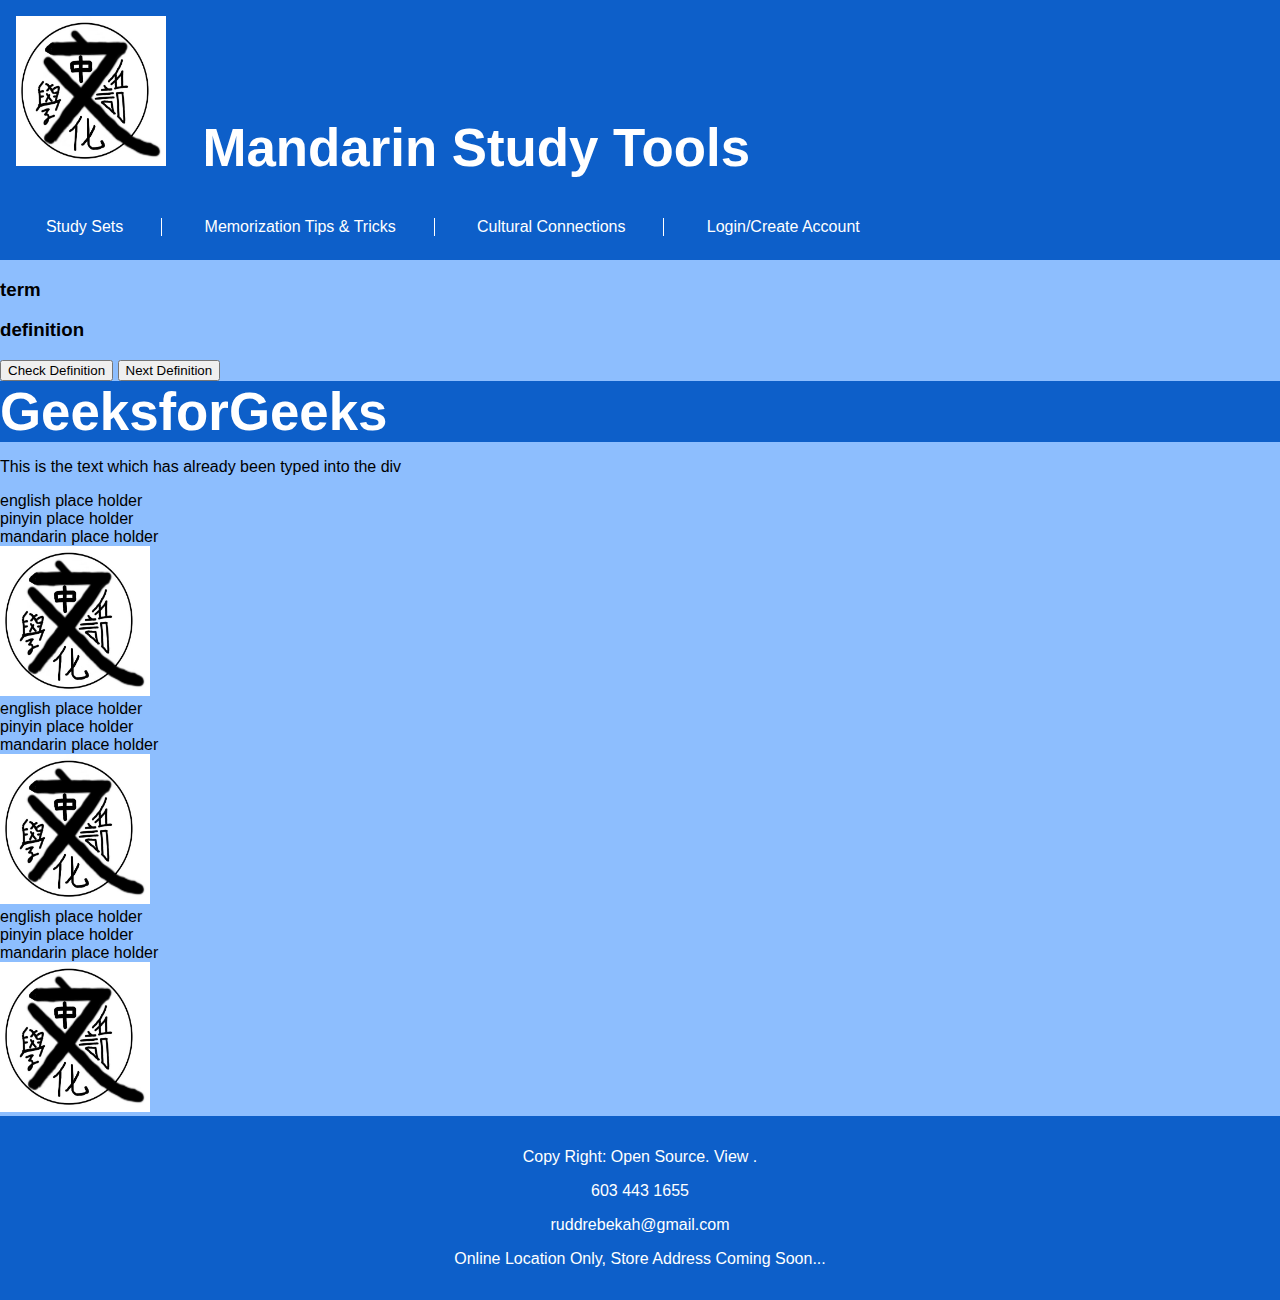
<file: study.html>
<!doctype html>
<!-- This website template was created added to by Rebekah Rudd -->

<!--notes: 
-->

<html lang="en">
  
<head>
  <meta charset="UTF-8">
  <meta name="viewport" content="width=device-width, initial-scale=1">
  <link rel="icon" type="image/png" href="img/logo.jpg">
  <link rel="stylesheet" href="style.css" type="text/css">
  <title>Mandarin Study Tools</title>
</head>

<body>

    <!-- Mobile Nav -->
    <nav class="mobile-nav">
          <div id="menu" style="display:none;">
            <div onclick="location.href='cardsets.html'">Study Sets </div>
            <div onclick="location.href='memorization.html'">Memorization Tips & Tricks</div>
            <div onclick="location.href='culture.html'">Cultural Connections</div>
            <div onclick="location.href='login.html'">Login/Create Account</div>
          </div>
          <button id="hamburger" type="button">&#9776;</button>
    </nav>

    <!-- Header Info -->
  <section class="intro"> 
    <section class="intro-color">
      <div class="top-division">
        <a href="about.html"><img src="img/logo.jpg" 
          alt="Mandarin Study Tools Logo" width="150" height="150"></a>
      </div>
      <div class="top-division">
        <h1>Mandarin Study Tools</h1>
      </div>
    </section>

    <!--  Laptop Nav -->
    <section>
      <nav class="tablet-desktop">
        <ul> 
            <li><a href="cardsets.html">Study Sets</a> </li>
            <li><a href="memorization.html">Memorization Tips & Tricks</a> </li>
            <li><a href="culture.html">Cultural Connections</a> </li>
            <li><a href="login.html">Login/Create Account</a></li>
        </ul>
      </nav>
    </section>
  </section>

<!-- SECTION TO EDIT / ABOVE WILL STAY THE SAME ACROSS PAGES -->

<main>

      <div class="term">
        <h3>term</h3>
      </div>
      <div class="definition">
        <h3>definition</h3>
      </div>
      <div class="button">
        <button class="check">Check Definition</button>
        <button class="next">Next Definition</button>
      </div>


      <div id="add_to_me">
        <h1>GeeksforGeeks</h1>
        <p>
            This is the text which has
            already been typed into
            the div
        </p>
    </div>

      <!-- <button class="adding_text">
        Add Stuff
      </button> -->



     <section id="card">

        <section>
            <!-- these will need to be editable based on the study sets that they are creating -->
        <!-- from json english -->
        <section class = "item1">english place holder</section>
        <!-- from json pinyin -->
        <section class = "item2">pinyin place holder</section>
        <!-- from json character -->
        <section class = "item3">mandarin place holder</section>
        <!-- from json svgs path -->
        <section class = "item_svg"><img src="img/logo.jpg" alt="character name" width="150" height="150"></section>
        </section>

        <section>
          <!-- these will need to be editable based on the study sets that they are creating -->
        <!-- from json english -->
        <section class = "item1">english place holder</section>
        <!-- from json pinyin -->
        <section class = "item2">pinyin place holder</section>
        <!-- from json character -->
        <section class = "item3">mandarin place holder</section>
        <!-- from json svgs path -->
        <section class = "item_svg"><img src="img/logo.jpg" alt="character name" width="150" height="150"></section>
        </section>

        <section>
          <!-- these will need to be editable based on the study sets that they are creating -->
        <!-- from json english -->
        <section class = "item1">english place holder</section>
        <!-- from json pinyin -->
        <section class = "item2">pinyin place holder</section>
        <!-- from json character -->
        <section class = "item3">mandarin place holder</section>
        <!-- from json svgs path -->
        <section class = "item_svg"><img src="img/logo.jpg" alt="character name" width="150" height="150"></section>
        </section>

</main>

<!-- BELLOW IS COPIED IN / BELLOW WILL STAY THE SAME ACROSS PAGES-->

<!-- Footer -->
<footer>
    <p>Copy Right: Open Source. View <link href="https://github.com/CMPSC-580-Allegheny-College-Spring-2024/mandarin-studytools-rebekahrudd?tab=readme-ov-file"GitHub Repo>.</p>
    <p><a href="tel:6034431655">603 443 1655</a></p>
    <p><a href = "mailto:ruddrebekah@gmail.com">ruddrebekah@gmail.com</a></p>
    <p>Online Location Only, Store Address Coming Soon...</p>
  </footer>
  
  <!-- Java Script -->
  <script src="study.js"></script>
  
  </body>
  </html>
  
  
  <!-- TODO: Code for connecting to drive - not working yet -->
  <!-- <div id="menu" style="display:none;">
        <div id="drive-in" style="display:none;">Enable synchronization with Google Drive</div>
        <div id="drive-out" style="display:none;">Sign out of Google Drive</div>
       </div> -->
</file>
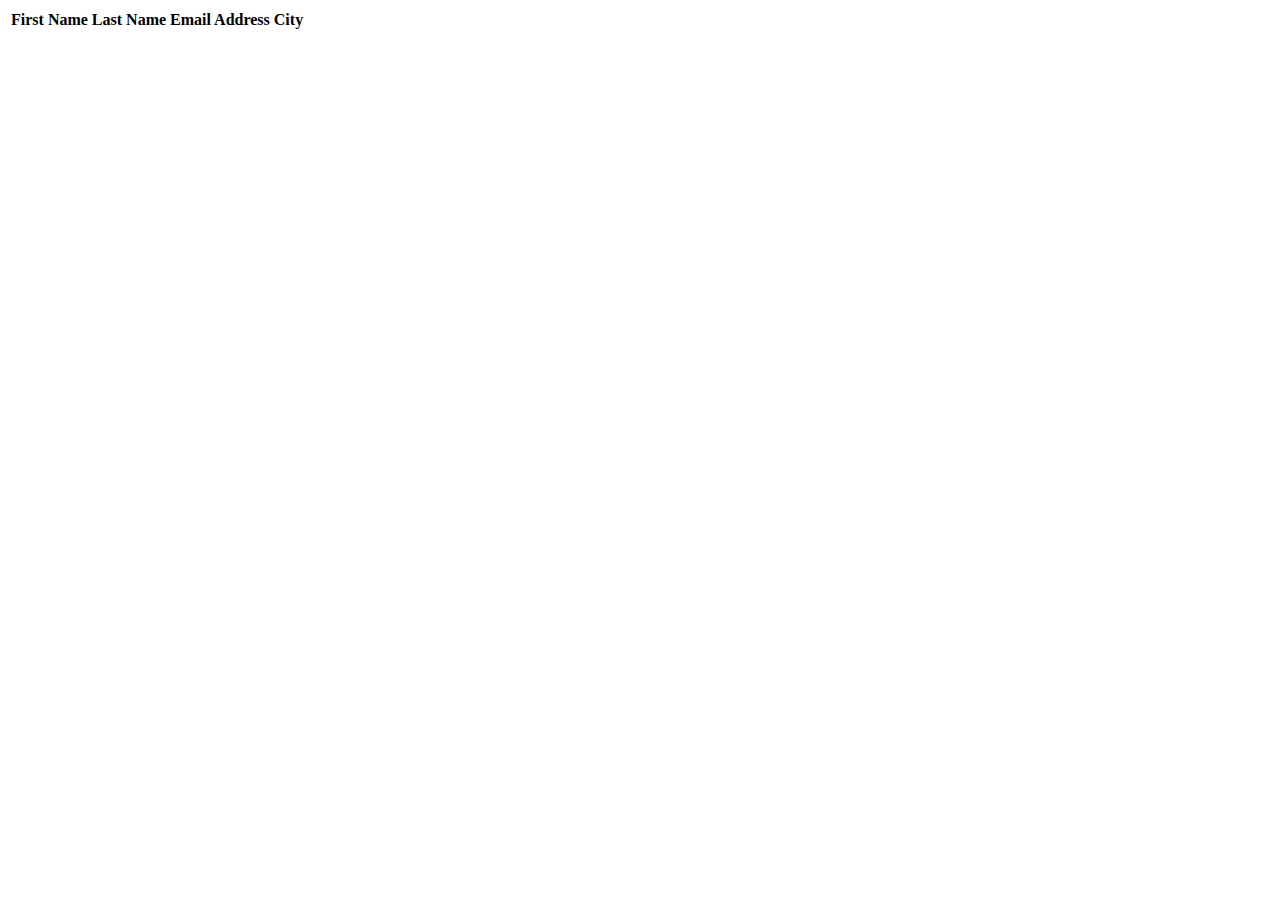
<file: testjavasc.html>
<html>
<head>
<!-- <script type="text/javascript" src="http://ajax.googleapis.com/ajax/libs/jquery/1.6.2/jquery.min.js"> </script> -->

<script>

    $(function() {


   var people = [];

   $.getJSON('testdata.json', function(data) {
       $.each(data.person, function(i, f) {
          var tblRow = "<tr>" + "<td>" + f.firstName + "</td>" +
           "<td>" + f.lastName + "</td>" + "<td>" + f.job + "</td>" + "<td>" + f.roll + "</td>" + "</tr>"
           $(tblRow).appendTo("#userdata tbody");
     });

   });

});
</script>
</head>

<body>

<div class="wrapper">
<div class="profile">
   <table id= "userdata" >
  <thead>
            <th>First Name</th>
            <th>Last Name</th>
            <th>Email Address</th>
            <th>City</th>
        </thead>
      <tbody>

       </tbody>
   </table>

</div>
</div>
</file>
<file: style.css>
html {
  height: 100%;
}

/* TODO: have the hamburger menu change into an X*/
/* TODO: change the color of the hamburger menu */
/* TODO: decrease the spacing in the hamburger menu */

body {
  background-color: #8dbefe;
  padding: 0;
  margin: 0;
  height: calc(100% - 3em);
  font-family: sans-serif;

}

#main, #placeholder {
  background-color: white;
  border-radius: 1em;
  padding: 2em;
  margin: 1.5em;
  /* margin: 3%; */
  overflow: auto;
}

#create {
  cursor: pointer;
  display: inline-block;
  border-radius: 1em;
  background-color: #71a2e3;
  padding-left: 1em;
  padding-right: 1em;
  height: 2em;
  line-height: 2em;
}

#create:hover {
  background-color: #6094d9;
}

#main.edit {
  height: calc(100% - 4em);
  min-height: 37rem;
}

/* in edit.html */
#question, #question-preview, #answer, #answer-preview {
  border: dashed #e0e0e0;
  border-radius: 1em;
  padding: 1em;
  width: calc(100% - 2em);
  margin-bottom: 2em;
  overflow: auto;
}

#placeholder > *:first-child,
#question > *:first-child,
#question-preview > *:first-child,
#answer > *:first-child,
#answer-preview > *:first-child {
  margin-top: 0;
}

#placeholder > *:last-child,
#question > *:last-child,
#question-preview > *:last-child,
#answer > *:last-child,
#answer-preview > *:last-child {
  margin-bottom: 0;
}

textarea {
  font-size: 1rem;
}

textarea#question, #question-preview {
  height: calc(30% - 5.1rem);
  min-height: 6rem;
}

textarea#answer, #answer-preview {
  height: calc(70% - 11.9rem);
  min-height: 14rem;
}


/* none of the bellow affected the menu on the edit.html page */
#hamburger, #menu {
  position: absolute;
  top: 0.5rem;
  right: 0.5rem;
}

#menu {
  border-radius: 1rem;
  border-top-right-radius: 1.5rem;
  background-color: #71a2e3;
  overflow: hidden;
}

#menu > * {
  padding: .60rem;
  padding-right: 3rem;
  cursor: pointer;
}

/* the hover function wasn't working */
#menu > *:hover {
  background-color: #6094d9;

}

#hamburger {
  height: 3rem;
  width: 3rem;
  text-align: center;
  line-height: 3rem;
  font-size: 1.5rem;
  border: 0;
  border-radius: 1.5rem;
  /* background-color: #5087cf; */
  background-color: #8dbefe;
  color: black;
  cursor: pointer;
}

.bar {
  text-align: center;
}

#edit-question, #preview-question, #edit-answer, #preview-answer {
  width: 7em;
  background-color: white;
  border: 0;
  border-radius: 1em;
  border-bottom-left-radius: 0;
  border-bottom-right-radius: 0;
  padding: 1em;
}

#edit-question.current,
#preview-question.current,
#edit-answer.current,
#preview-answer.current {
  background-color: #f8f8f8;
  border: solid #e0e0e0;
  border-bottom-style: none;
}

#edit-question:hover,
#preview-question:hover,
#edit-answer:hover,
#preview-answer:hover {
  background-color: #f8f8f8;
}

textarea#question, #question-preview, textarea#answer, #answer-preview {
  border-top-left-radius: 0;
}

#correct, #wrong, #done, #cancel {
  width: calc(50% - 1em);
  border: 0;
  border-radius: 1em;
  padding: 1em;
  cursor: pointer;
}

#correct {
  background-color: #dcffdc;
}

#wrong {
  background-color: #ffdcdc;
}

#done, #cancel {
  background-color: #dbdbdb;
}

button {
  outline: 0;
}

button::-moz-focus-inner {
  border: 0;
}

#dashboard {
  width: 100%;
  min-width: 48em;
  table-layout: fixed;
  border-collapse: collapse;
}

#dashboard th {
  padding-top: 1em;
  padding-bottom: 1em;
}

#dashboard td {
  border-top: 1px solid;
  text-align: center;
  padding-top: 1em;
  padding-bottom: 1em;
  cursor: pointer;
}

#dashboard .excerpt {
  white-space: nowrap;
  overflow: hidden;
  text-overflow: ellipsis;
  text-align: start;
}

.date {
  width: 8em;
}

#dashboard tbody tr:hover {
  background-color: #f0f0f0;
}

/* CSS for the content of the cards */

pre {
  border: 1px solid;
  border-radius: 1em;
  padding: 1em;
  overflow: auto;
}

code {
  font-size: 1rem;
  padding-left: 0.2em;
  padding-right: 0.2em;
  background-color: #f0f0f0;
}

pre code {
  padding: 0;
  background-color: inherit;
}


/* I added the bellow code */

footer {
  text-align: center;
  position: bottom;

}

/* START SMALL MEDIA SCREEN */
@media screen and (max-width: 805px) { 

  nav.tablet-desktop {
    /* background-color: hwb(214 5% 21%);
    padding: .5em */
    /* if smaller than 630 pixels than don't display */
    display: none;
  }
  
  nav.mobile-nav {
    /* display: none; */
      /* if smaller than 630 pixels than display this version*/
  
  }
}
/* END SMALL MEDIA SCREEN */


/* START LARGE MEDIA SCREEN */
@media screen and (min-width: 805px) { 

/* for the header - section start */
nav.tablet-desktop {
  background-color: hwb(214 5% 21%);
  padding: .5em
  /* if smaller than 630 pixels than don't display */
}

nav.mobile-nav {
  display: none;
    /* if smaller than 630 pixels than display this version*/
}

nav ul {
 margin-inline-start: 0;
 padding-inline-start: 0;
}

nav li {
  /* border-top: none; */
  display: inline-block;
  border-right: 1px solid #fff;
  padding-right: 3%; 
  padding-left: 3%;
}

nav a {
  color: white;
}

nav li:last-child {
  border-right: none;
}

}
/* END MEDIA SCREEN */


/* idk how the white bars get in there */
a:link {
  color: white;
  text-decoration: none;
  text-align: center;
  padding: 0;
}

a:visited {
  text-decoration: none;
}
/* header end section */
/* 805 pixels jump down to small size */


/* about section place holder - only want this when the screen half or full not bellow the 630*/

.about-section {
  display: grid;
  grid-template-columns: auto auto;
  /* column-gap: 20px; */
}

.about-section section {
  background-color: #ffffff;
  text-align: center;
  padding: 2em;
  margin: 1.5em;
  border-radius: 1em;
  overflow: auto;
}

#welcome {
  text-align: center;
}

footer {
  background-color:hwb(214 5% 21%);
  /* position: absolute; */
  margin: 0;
  display: block;
  color:#ffffff;
  size: .75em;
  /* getting rid of the margin for the little bit fo the footer */
  /* margin-top: 1.5em;
  margin-bottom: 1.5em; */
  padding: 1em;
  /* this didn't fix the issue */
  /* padding: 1em; */
}


/* .intro {
  display: grid;
  grid-template-columns: auto auto;
  column-gap: 20px;

  background-color: #ffffff;
  text-align: center;
  padding: 2em;
  margin: 1.5em;
  border-radius: 1em;
  overflow: auto;
} */

.more_learning {
  text-align: left;
}

h1 {
  padding: 0;
  font-size: 330%;
  /* this is a off white and makes it a little easier on the eyes */
  /* I want to think about what off white and what color hint I want in it */
  /* Then I would make all the white the off white color */
  /* color: hsl(27, 60%, 86%); */
  /* I like the bellow off white better than the above one */
  /* color: #ffdcdc; */
  color:#fff;
  background-color: hwb(214 5% 21%);
  margin: 0;
  /* text-align: center; */
}

.top-division {
  display: inline-block;
  /* border: 1px solid red; */
  padding: 1rem 1rem;
  /* background-color: hwb(214 5% 21%); */
  /* TODO: change the move the text in the mandarin study tool sbox around */
}

.intro-color {
  background-color: hwb(214 5% 21%);
}

/* moving the footer to the bottom for all the pages*/

body {
  min-height: 100vh;
  display: flex;
  flex-direction: column;
}

footer {
  margin-top: auto;
}
</file>
